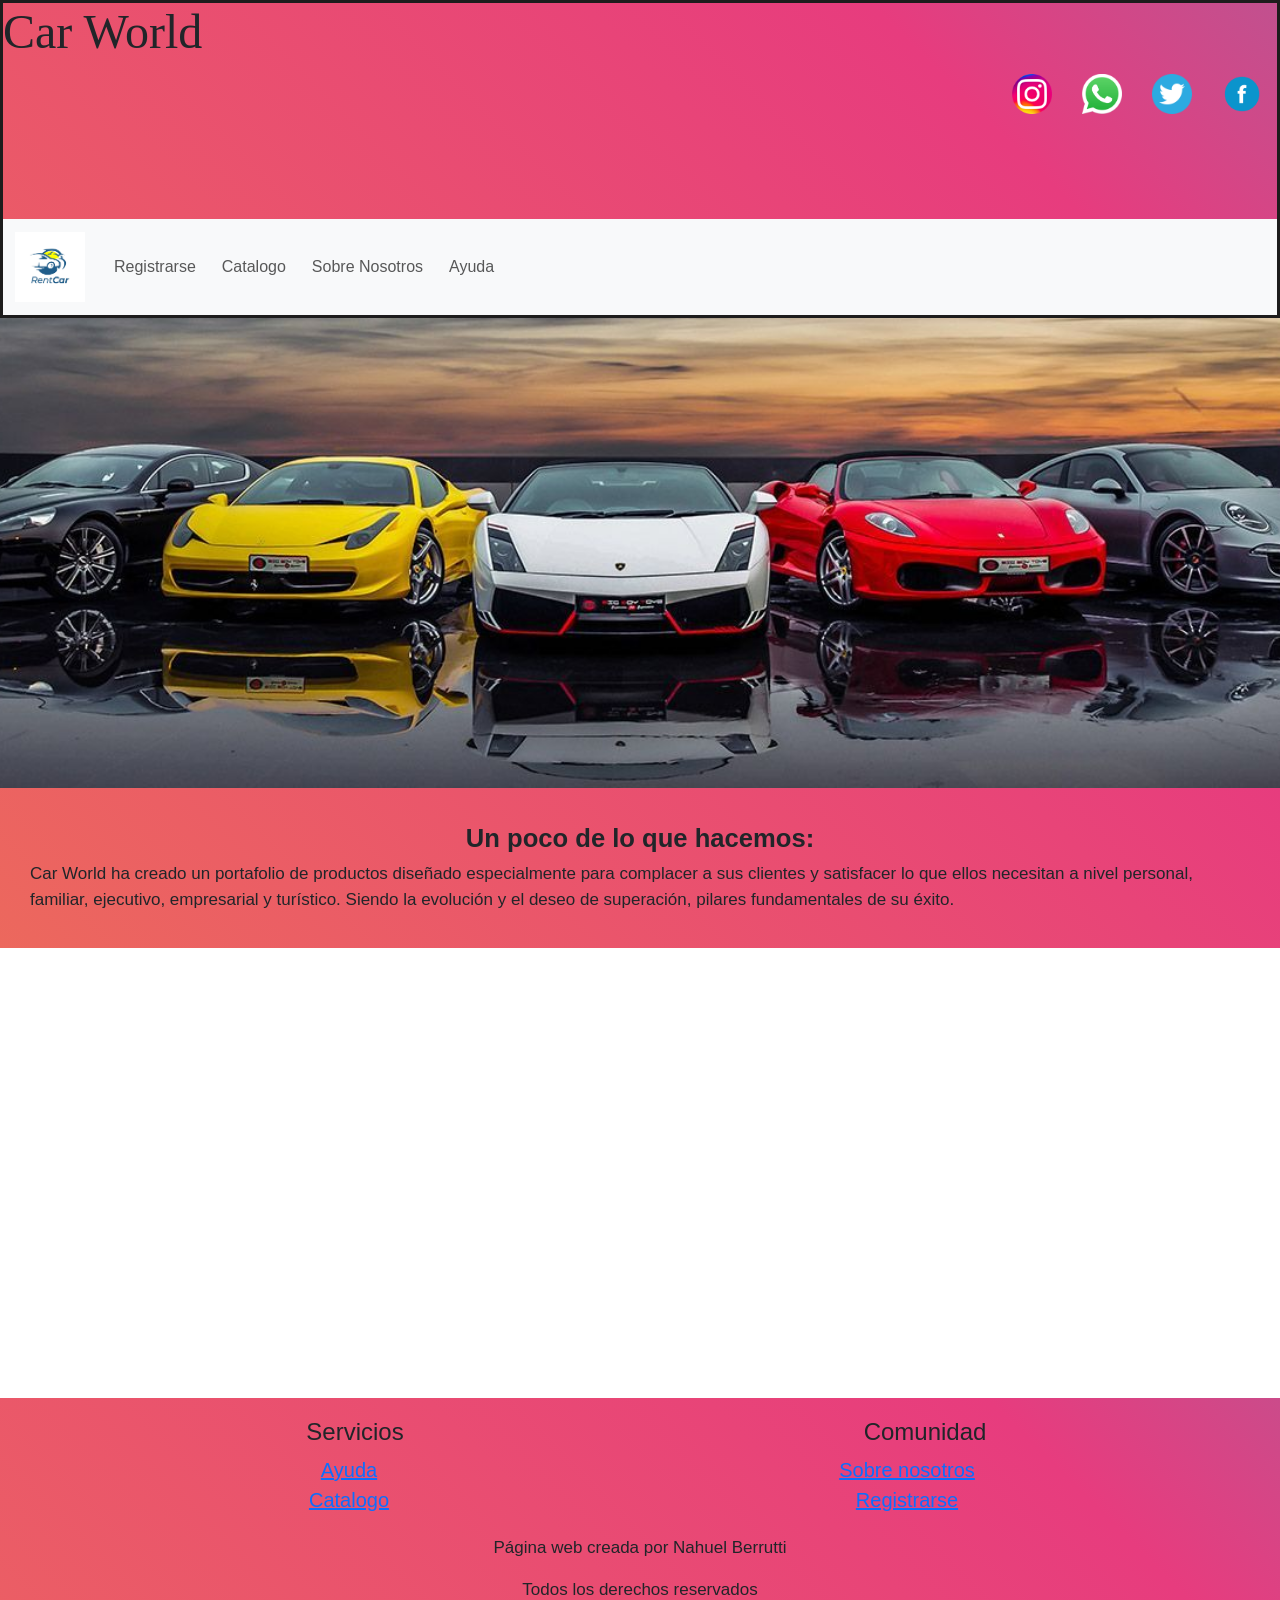
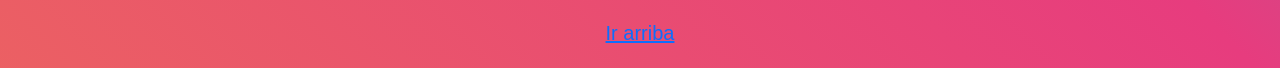
<file: index.html>
<!DOCTYPE html>
<html lang="en">
<head>
    <meta charset="UTF-8">
    <meta http-equiv="X-UA-Compatible" content="IE=edge">
    <meta name="viewport" content="width=device-width, initial-scale=1.0">

    
    <link href="https://cdn.jsdelivr.net/npm/bootstrap@5.1.3/dist/css/bootstrap.min.css" rel="stylesheet" integrity="sha384-1BmE4kWBq78iYhFldvKuhfTAU6auU8tT94WrHftjDbrCEXSU1oBoqyl2QvZ6jIW3" crossorigin="anonymous">

    <meta name="keywords" content="Car World, Alquiler, Servicios de alquiler de autos, car rental">
    <meta name="description" content="Somos una empresa especializada en el alquiler de autos para la necesidad de cada cliente.">
    <link rel="icon" href="./imagenes/logo.png" sizes="16x16">
    <link rel="stylesheet" href="./main.css">
    

    <title>Car-World - Home</title>
</head>
<body id="index">
    <header class="main-header gradients">
        <h1 class="titulo"> Car World</h1>
        <div class="social">
            <a href="#"><img src="./imagenes/facebook.png" alt="facebook" class="facebook"></a>
            <a href="#"><img src="./imagenes/twitter.png"alt="twitter" class="twitter"></a>
            <a href="#"><img src="./imagenes/whatsapp.png" alt="whatsapp" class="whatsapp"></a>
            <a href="#"><img src="./imagenes/instagram.png" alt="instagram" class="instagram"></a>
        </div>
        
        

        <div class="navegador">
        <nav class="navbar navbar-expand-lg navbar-light bg-light">
            
            <div class="container-fluid" >
            <a class="navbar-brand" href="./index.html"><img src="./imagenes/logo.png" alt="foto del logo" class="logo"></a>
            <button class="navbar-toggler" type="button" data-bs-toggle="collapse" data-bs-target="#navbarNav" aria-controls="navbarNav" aria-expanded="false" aria-label="Toggle navigation">
                <span class="navbar-toggler-icon"></span>
            </button>
            <div class="collapse navbar-collapse" id="navbarNav">
                <ul class="navbar-nav">
                <li class="nav-item">
                    <a class="nav-link" aria-current="page" href="./registro.html">Registrarse</a>
                </li>
                <li class="nav-item">
                    <a class="nav-link" href="">Catalogo</a>
                </li>
                <li class="nav-item">
                    <a class="nav-link" href="">Sobre Nosotros</a>
                </li>
                <li class="nav-item">
                    <a class="nav-link" href="">Ayuda</a>
                </li>
                </ul>
            </div>
            </div>
        </div>
        </nav>
    </header>

    <main>
        <section>
            <div class="seccion-1">
            </div>
        </section>

        <section>
            <div class="seccion-2 gradients">
                <h3>Un poco de lo que hacemos:</h3>
                <p>
                    Car World ha creado un portafolio de productos diseñado especialmente para complacer a sus clientes y satisfacer lo que ellos necesitan a nivel personal, familiar, ejecutivo, empresarial y turístico. Siendo la evolución y el deseo de superación, pilares fundamentales de su éxito.
            </div>
        </section>

        <section class="seccion-3" >

        </section>
    </main>

    <footer class="footer gradients">
        
        <div class="container">
            <div class="row">
                <div class="col">
                    <h2>Servicios</h2>
                </div>
                <div class="col">
                    <h2>Comunidad</h2>
                </div>
                
                

                <div class="row">
                    <div class="col">
                        <a href="./pages/ayuda.html" class="links linkayuda-footer">Ayuda</a>
                        
                    </div>

                    <div class="col">
                        <a href="./pages/nosotros.html" class="links linknosotros-footer">Sobre nosotros</a>
                    </div>
                    
                </div>

                <div class="row">
                    <div class="col">
                        <a href="./pages/catalogo.html" class="links">Catalogo</a>
                    </div>
                    <div class="col footer-linkreg">
                        <a href="./pages/registrarse.html" class="links">Registrarse</a> 
                    </div>
                </div>
                    
                    
                
                
            </div>



            <div class="row">
                <div class="col">
                    <p> Página web creada por Nahuel Berrutti</p>
                <p>Todos los derechos reservados</p>
                <a href="#index" class="links">Ir arriba</a>
                </div>


            </div>
            
        </div>
        
    </footer>

    <script src="https://cdn.jsdelivr.net/npm/bootstrap@5.1.3/dist/js/bootstrap.bundle.min.js" integrity="sha384-ka7Sk0Gln4gmtz2MlQnikT1wXgYsOg+OMhuP+IlRH9sENBO0LRn5q+8nbTov4+1p" crossorigin="anonymous"></script>
</body>
</html>
</file>
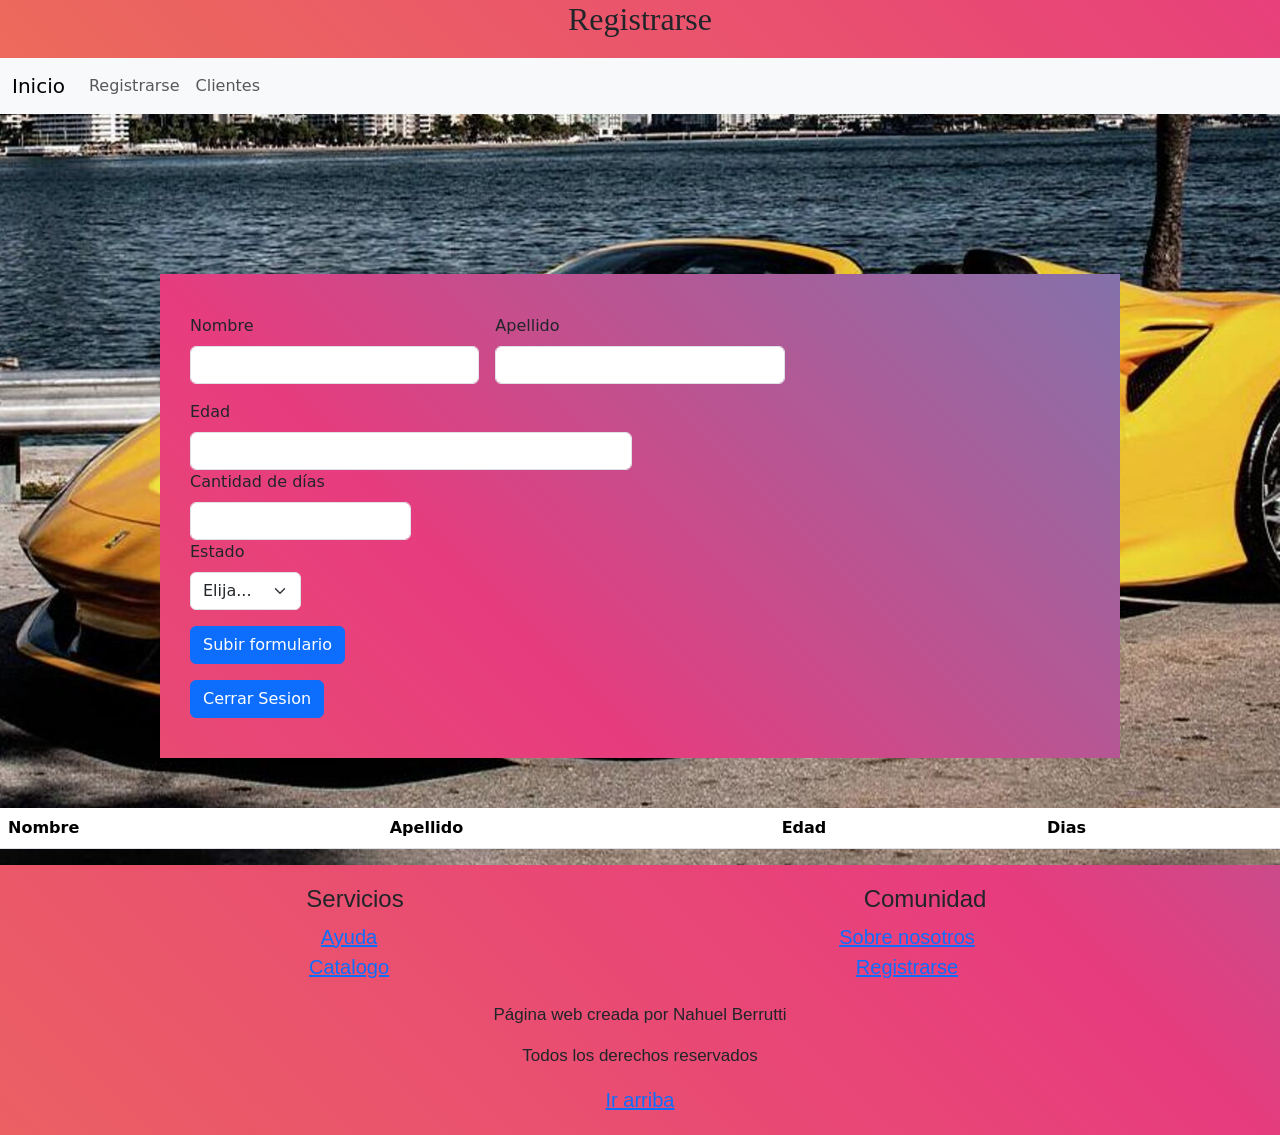
<file: registro.html>
<!DOCTYPE html>
<html lang="en">
<head>
    <meta charset="UTF-8">
    <meta http-equiv="X-UA-Compatible" content="IE=edge">
    <meta name="viewport" content="width=device-width, initial-scale=1.0">
    
    <link href="https://cdn.jsdelivr.net/npm/bootstrap@5.2.0-beta1/dist/css/bootstrap.min.css" rel="stylesheet" integrity="sha384-0evHe/X+R7YkIZDRvuzKMRqM+OrBnVFBL6DOitfPri4tjfHxaWutUpFmBp4vmVor" crossorigin="anonymous">

    <meta name="keywords" content="Car World, Alquiler, Servicios de alquiler de autos, car rental, registrarse, beneficios">
    <meta name="description" content="Sitio para unirte a nuestros beneficios registrandote - Car World">
    
    <link rel="stylesheet" href="./main.css">

    
    <title>Car World - Registrarse</title>
</head>
<body id="registrarse">
    
    <header class="reg-header gradients">
        <h2>Registrarse</h2>
        <div class="nos-navegador">
            <nav class="navbar navbar-expand-lg navbar-light bg-light">
                
                <div class="container-fluid" >
                <a class="navbar-brand" href="./index.html">Inicio</a>
                <button class="navbar-toggler" type="button" data-bs-toggle="collapse" data-bs-target="#navbarNav" aria-controls="navbarNav" aria-expanded="false" aria-label="Toggle navigation">
                    <span class="navbar-toggler-icon"></span>
                </button>
                <div class="collapse navbar-collapse" id="navbarNav">
                    <ul class="navbar-nav">
                    <li class="nav-item">
                        <a class="nav-link" aria-current="page" href="./registro.html">Registrarse</a>
                    </li>
                    <li class="nav-item">
                        <a class="nav-link" href="./clientes.html">Clientes</a>
                    </li>
                    
                    </ul>
                </div>
                </div>
            </div>
            </nav>
        
    </header>
    
    <main class="reg-main">

        <section class="formulario gradients">
            <form class="row g-3 needs-validation" novalidate>
                <div class="col-md-4">
                <label for="validationCustom01" class="form-label">Nombre</label>
                <input id="nombre" type="text" class="form-control" id="validationCustom01"  required>
                
                </div>
                <div class="col-md-4">
                <label for="validationCustom02" class="form-label">Apellido</label>
                <input id="apellido" type="text" class="form-control" id="validationCustom02"  required>
                
                </div>
                
                <div class="col-md-6">
                <label for="validationCustom03" class="form-label">Edad</label>
                <input id="edad" type="text" class="form-control" id="validationCustom03" required>
                
                <div class="col-md-6">
                    <label for="validationCustom03" class="form-label">Cantidad de días</label>
                    <input id="dias" type="text" class="form-control" id="validationCustom03" required>
                </div>
                <div class="col-md-3">
                <label for="validationCustom04" class="form-label">Estado</label>
                <select class="form-select" id="validationCustom04" required>
                    <option selected disabled value="">Elija...</option>
                    <option>Artigas</option>
                    <option>Canelones</option>
                    <option>Cerro Largo</option>
                    <option>Colonia</option>
                    <option>Durazno</option>
                    <option>Flores</option>
                    <option>Florida</option>
                    <option>Lavalleja</option>
                    <option>Maldonado</option>
                    <option>Montevideo</option>
                    <option>Paysandú</option>
                    <option>Rio Negro</option>
                    <option>Rivera</option>
                    <option>Rocha</option>
                    <option>Salto</option>
                    <option>San José</option>
                    <option>Soriano</option>
                    <option>Tacuarembó</option>
                    <option>Treinta y tres</option>
                </select>
                </div>
                </div>
                
                <div class="col-12">
                <button id="boton" class="btn btn-primary" >Subir formulario</button>
                </div>
                <div class="col-12">
                    <button id="boton2" class="btn btn-primary">Cerrar Sesion</button>
                    </div>
            </form>
            
        </section> 
        
        <section>
            <table class="table" id="tabla">
                <thead>
                <tr>
                    <th scope="col">Nombre</th>
                    <th scope="col">Apellido</th>
                    <th scope="col">Edad</th>
                    <th scope="col">Dias</th>
                </tr>
                </thead>
                
            </table>
        </section>
    </main>
    
        <footer class="footer-reg gradients footer">
        
            <div class="container">
                <div class="row">
                    <div class="col">
                        <h2>Servicios</h2>
                    </div>
                    <div class="col">
                        <h2>Comunidad</h2>
                    </div>
                    
                    
    
                    <div class="row">
                        <div class="col">
                            <a href="./pages/ayuda.html" class="links linkayuda-footer">Ayuda</a>
                            
                        </div>
    
                        <div class="col">
                            <a href="./pages/nosotros.html" class="links linknosotros-footer">Sobre nosotros</a>
                        </div>
                        
                    </div>
    
                    <div class="row">
                        <div class="col">
                            <a href="./pages/catalogo.html" class="links">Catalogo</a>
                        </div>
                        <div class="col footer-linkreg">
                            <a href="./pages/registrarse.html" class="links">Registrarse</a> 
                        </div>
                    </div>
                        
                        
                    
                    
                </div>
    
    
    
                <div class="row">
                    <div class="col">
                        <p> Página web creada por Nahuel Berrutti</p>
                    <p>Todos los derechos reservados</p>
                    <a href="#registrarse" class="links">Ir arriba</a>
                    </div>
    
    
                </div>
                
            </div>
            
    </footer>
    
    <script src="https://cdn.jsdelivr.net/npm/bootstrap@5.2.0-beta1/dist/js/bootstrap.bundle.min.js" integrity="sha384-pprn3073KE6tl6bjs2QrFaJGz5/SUsLqktiwsUTF55Jfv3qYSDhgCecCxMW52nD2" crossorigin="anonymous"></script>
    <script src="./index.js"></script>
</body>
</html>
</file>
<file: main.css>
/*gradients*/
.gradients {
  background: linear-gradient(45deg, #ee7752, #e73c7e, #23a6d5, #23d5ab);
  background-size: 400% 400%;
  animation-name: cambiar;
  animation-iteration-count: infinite;
  animation-timing-function: ease-in-out;
  animation-duration: 4s; }

  @keyframes cambiar {
    0% {
      background-position: 0% 50%; }
    50% {
      background-position: 100% 50%; }
    100% {
      background-position: 0% 50%; } }
/*css index*/
.main-header {
  height: auto;
  border-style: solid;
  border-color: #1d1c1c;
  animation: cambiar 10s ease-in-out infinite; }
.logo {
  width: auto;
  height: 70px; }
  .twitter {
    height: 50px;
    width: auto; }
  
  .instagram {
    height: 50px;
    width: auto; }
  
  .facebook {
    height: 50px;
    width: auto; }
  
  .whatsapp {
    height: 50px;
    width: auto; }
  .titulo {
  font-size: 3rem;
  font-weight: 200;
  font-family: 'Lobster', cursive; }
.navegador {
  padding-top: 150px;
  width: 100%; }
  .navegador ul {
    list-style-type: none; }
    .navegador ul li:hover {
      background-color: #d38623; }
  .navegador li {
    display: inline-block;
    padding: 5px;
    font-size: 1em;
    font-family: 'Josefin Sans', sans-serif;
    color: #fcf7f7; }
    .navegador li a:hover {
      color: #666e17; }
.social a img {
  padding: 5px 15px;
  float: right; }
.seccion-1 {
  background-image: url(./imagenes/fondopg.jpg);
  background-attachment: fixed;
  background-size: cover;
  height: 470px;
  width: 100%;
  background-position: center; }
.seccion-2 {
  background-color: #bba76f;
  padding-left: 30px;
  padding-right: 30px;
  padding-top: 35px;
  padding-bottom: 35px; }
  .seccion-2 h3 {
    font-family: 'Josefin Sans', sans-serif;
    font-size: 1.6rem;
    font-weight: 600;
    text-align: center; }
  .seccion-2 p {
    font-size: 17px;
    font-family: Verdana, Geneva, Tahoma, sans-serif; }
.seccion-3 {
  background-image: url(./imagenes/fondoseccion3.jpg);
  background-attachment: fixed;
  background-size: cover;
  height: 450px;
  width: 100%;
  background-position: center; }
.footer h2 {
  font-size: 24px; }
.footer a {
  font-size: 20px; }
.footer-linkreg, .seccion-2 {
  padding-bottom: 20px; }

/*css registrarse*/
.reg-navegador ul {
    list-style-type: none; }
    .reg-navegador ul li:hover {
      background-color: #d38623; }
  .reg-navegador li {
    display: inline-block;
    font-size: 1em;
    color: #fcf7f7;
    font-family: 'Josefin Sans', sans-serif; }
    .reg-navegador li a:hover {
      color: #666e17; }
  .reg-header {
    background-color: #bba76f;
    text-align: center;
    width: 100%; }
    .reg-header nav {
      text-align: right;
      padding-right: 10px; }
    .reg-header h2 {
      font-size: 2em;
      font-family: 'Grape Nuts', cursive;
      font-weight: 300;
      height: 50px; }
  #registrarse {
    background-image: url(./imagenes/mainregfondo.jpg);
    background-attachment: fixed;
    background-size: cover;
    width: 100%;
    height: 100%;
    background-position: center; }
  .formulario {
    display: flex;
    display: grid;
    width: 75%;
    height: 40%;
    margin: 160px auto 50px auto;
    padding: 40px 30px;
    grid-template-areas: "form foto-reg";
    justify-content: space-around; }
    .formulario form p {
      padding: 10px 0px 0px 0px;
      text-align: left; }
    .formulario form h3 {
      padding-bottom: 20px;
      font-family: 'Josefin Sans', sans-serif;
      font-size: 1rem;
      font-weight: 500;
      text-align: center; }
    .table {
      background-color: antiquewhite;
      }
      /*general*/
.footer {
        font-family: 'Josefin Sans', sans-serif;
        text-align: center;
        padding: 20px;
        font-size: 17px;
        display: flex;
        flex-direction: column;
        justify-content: space-between; 
      
      }
</file>
